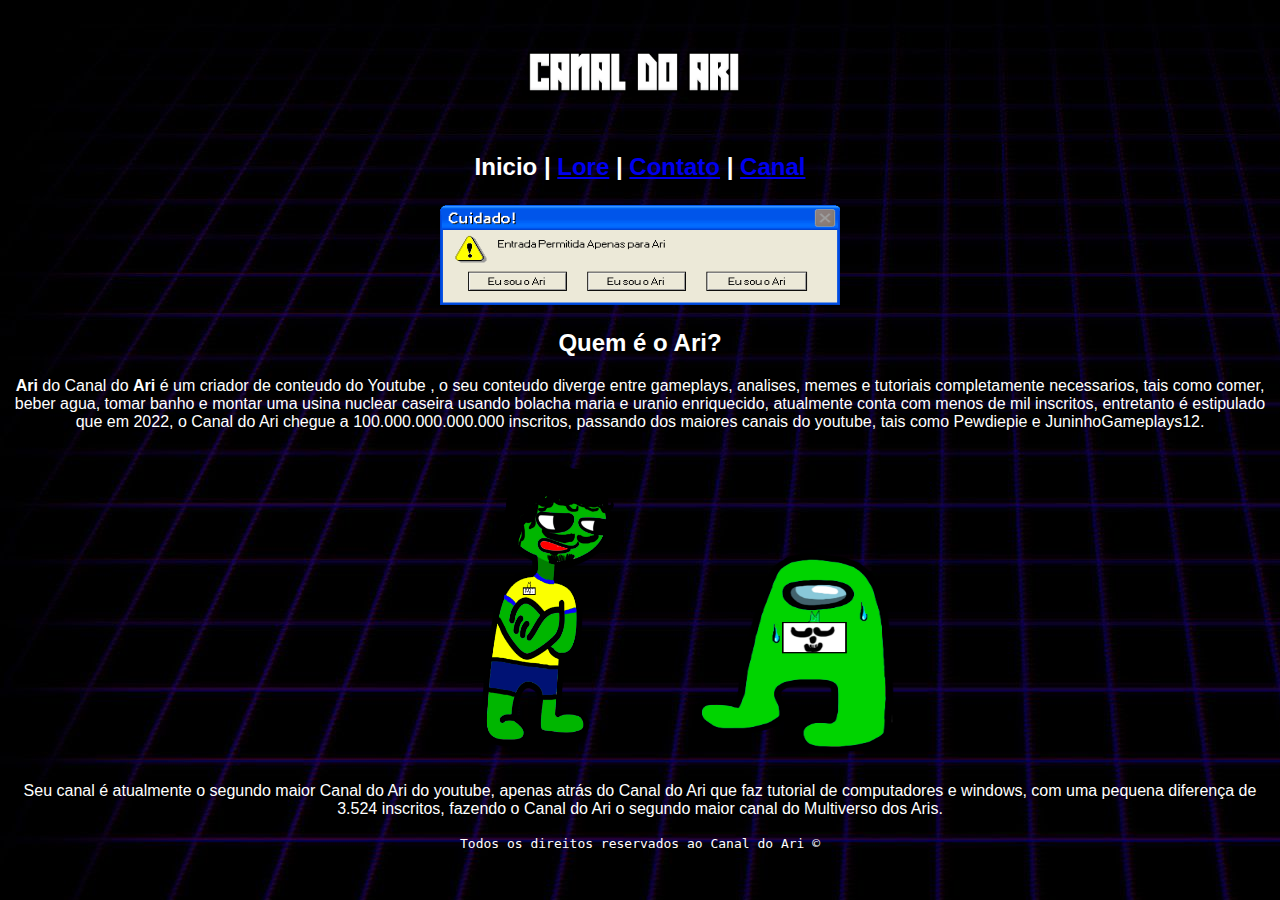
<file: index.html>
<!DOCTYPE html>
<html lang="pt-br">
<head>
  <link rel="shortcut icon" type="image/png" href="AriHead.png" >
    <meta charset="UTF-8">
    <title>Canal do Ari</title>
    <link rel="STYLESHEET"  type="text/css" href="aristyles.css">
</head>

<header>
  <h1><a href="index.html"><img src="Canal do Ari logo.png" height="100"  ></a></h1>
</header>

<nav>
<h2> <p> <a> Inicio | </a>  <A href="lore.html">Lore</A> | <A href="contato.html">  Contato</A> | <a href="https://www.youtube.com/channel/UCKxLmlk6MCtojWUB9aEK1rw" target="_blank"> Canal</a> </p>  </h2>  
</nav>
 <a href="vocenaoeoari.html" target= "_blank"><img src="ApenasparaAri.png" height="100" width="400"  > </a>
  <article>
    <h2>Quem é o Ari?</h2>
   

    <p> <strong>Ari</strong> do Canal do <strong>Ari</strong> é um criador de conteudo do Youtube , o seu conteudo diverge entre gameplays, analises, memes e tutoriais completamente necessarios, tais como comer, beber agua, tomar banho e montar uma usina nuclear caseira usando bolacha maria e uranio enriquecido, atualmente conta com menos de mil inscritos, entretanto é estipulado que em 2022, o Canal do Ari chegue a 100.000.000.000.000 inscritos, passando dos maiores canais do youtube, tais como Pewdiepie e JuninhoGameplays12.
    </h4> </p>
    <h1><img src="Ari Amogus.png" height="300" width="300" > <img src="Ari Amogus Sus 1.png" height="200" width="200"></h1>
      <p> Seu canal é atualmente o segundo maior Canal do Ari do youtube, apenas atrás do Canal do Ari que faz tutorial de computadores e windows, com uma pequena diferença de 3.524 inscritos, fazendo o Canal do Ari o segundo maior canal do Multiverso dos Aris. </p>
  
  </article>


 <footer>
     <p><kbd>Todos os direitos reservados ao Canal do Ari &COPY;</kbd> </p>
</footer>
</body>
</html>
</file>
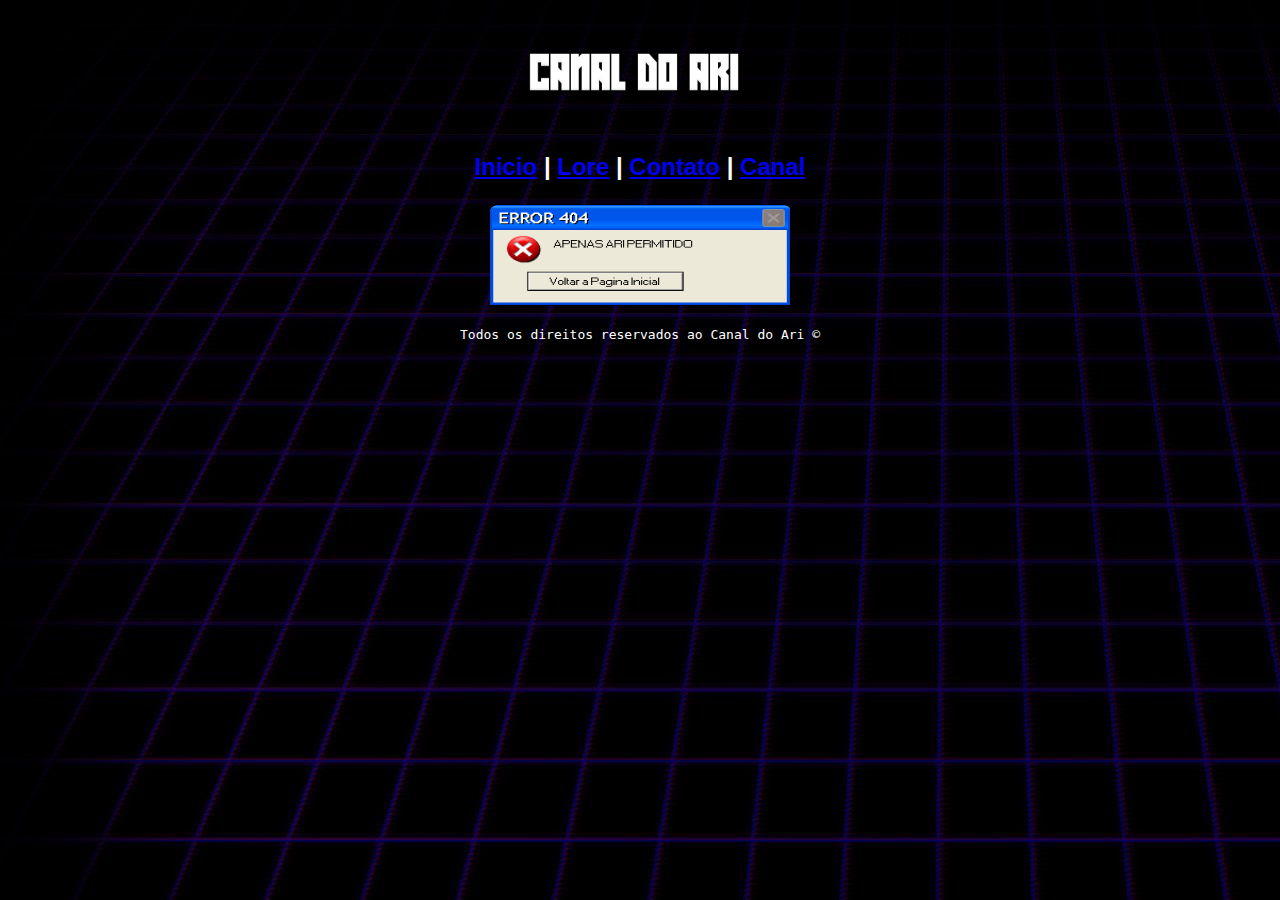
<file: vocenaoeoari.html>
<!DOCTYPE html>
<html lang="pt-br">
<head>
  <link rel="shortcut icon" type="image/png" href="AriHead.png" >
    <meta charset="UTF-8">
    <title>ERROR 404</title>
    <link rel="STYLESHEET"  type="text/css" href="aristyles.css">
</head>

<header>

  <h1><a href="index.html"><img src="Canal do Ari logo.png" height="100"  ></a></h1>
</header>
<nav>
<h2> <p> <a href="index.html">Inicio</a> | <A href="lore.html">Lore</A> | <A href="CONTATO.HTML">  Contato</A> | <a href="https://www.youtube.com/channel/UCKxLmlk6MCtojWUB9aEK1rw" target="_blank">Canal</a> </p>  </h2>  
</nav>

<a href="index.html"><img src="Error Ari 404.png" height="100" width="300"  > </a>
  
    

 <footer>
     <p><kbd>Todos os direitos reservados ao Canal do Ari &COPY;</kbd> </p>
</footer>
</body>
</html>
</file>
<file: aristyles.css>
body {background-image: url(vaporwave.jpg); font-family: sans-serif; font-style: normal; color: white;text-align: center;} 

header {text-align: center;}

nav {text-align: center;}
</file>
